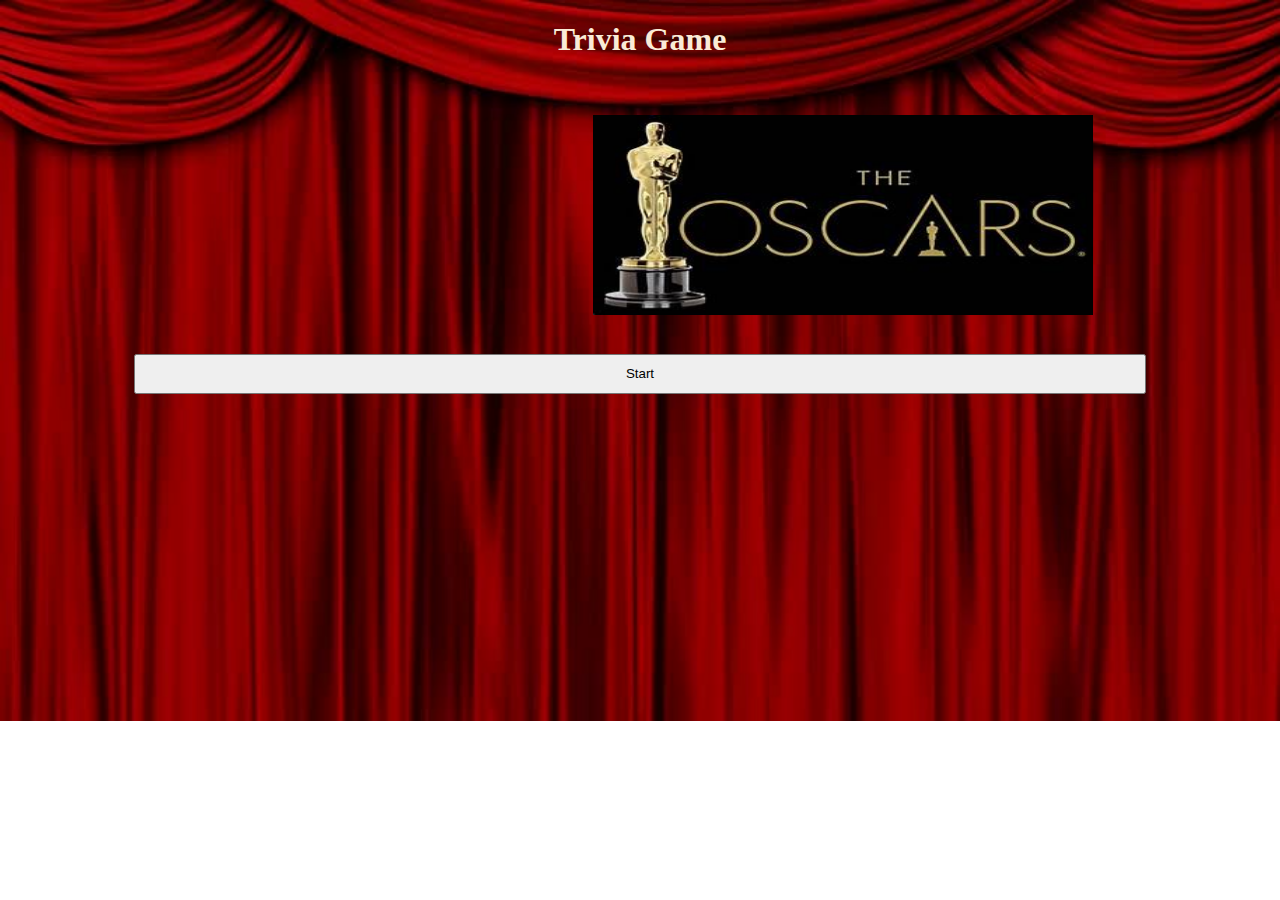
<file: index.html>
<!DOCTYPE html>

<html lang="en">
	<head>
        <meta charset="UTF-8">
        <meta name="viewport" content="width=device-width, initial-scale=1.0">
        <title>Trivia Game</title>
        <!--Google fonts -->
        <link href="https://fonts.googleapis.com/css?family=Kaushan+Script&display=swap" rel="stylesheet">
         <!--stylesheet -->
		<link rel="stylesheet" type="text/css" href="assets/css/style.css" />
	     <!--jQuery CDN -->
       <script src="https://code.jquery.com/jquery-3.4.1.min.js"></script>
		<title>Trivia Game</title>
	</head>
	<body>
		<h1>Trivia Game</h1>
		<img src="assets/images/th.jpeg">
		<div class="timer"></div>
		<div class="question"></div>
		<div class="answers">
			<div>
				<button class="answerchoice" id="buttonA"><h4>A</h4></button>
			</div>
			<div>
				<button class="answerchoice" id="buttonB"><h4>B</h4></button>
			</div>
			<div>
				<button class="answerchoice" id="buttonC"><h4>C</h4></button>
			</div>
			<div>
				<button class="answerchoice" id="buttonD"><h4>D</h4></button>
			</div>
		</div>

		<audio src="../../assets/music/Oscars Theme - MUSIC BY GREG HULME.mp3" id="music"></audio>
		

		<script src="assets/javascript/app.js"></script>

	</body>
</html>
</file>
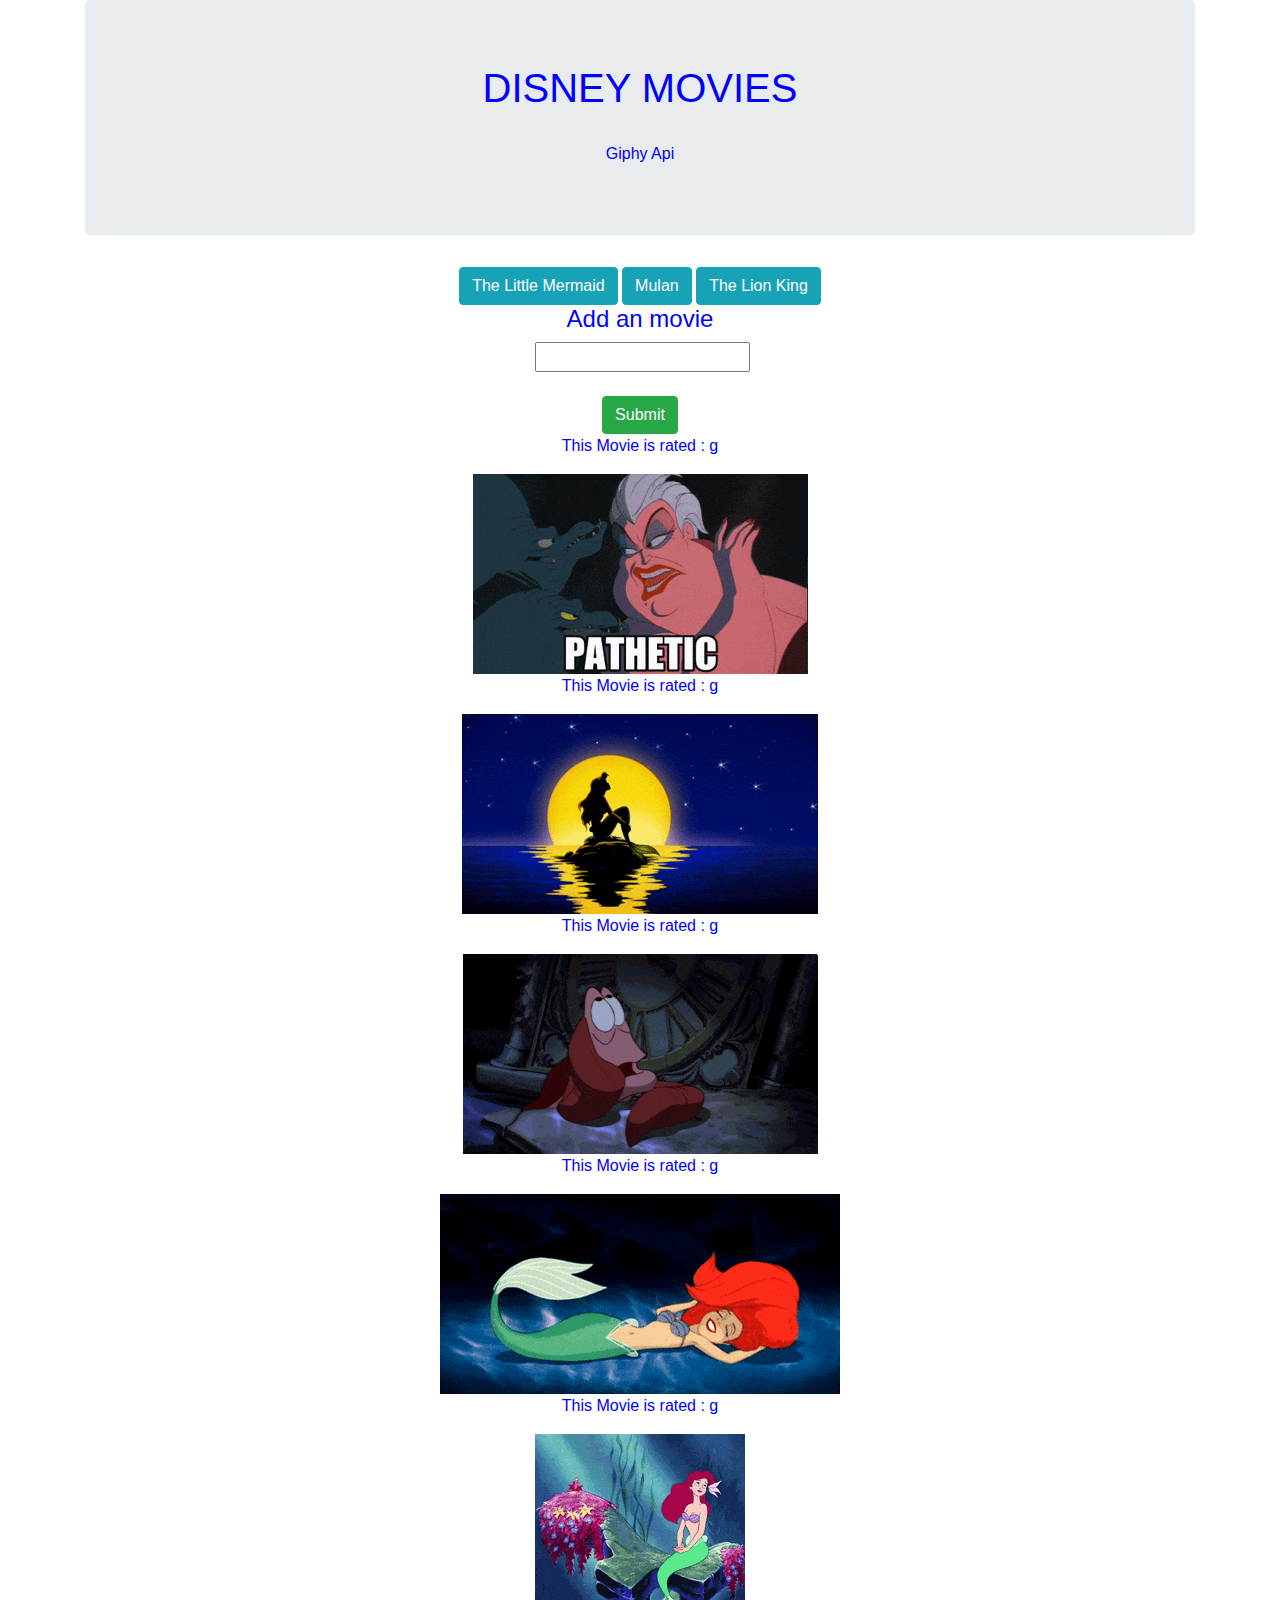
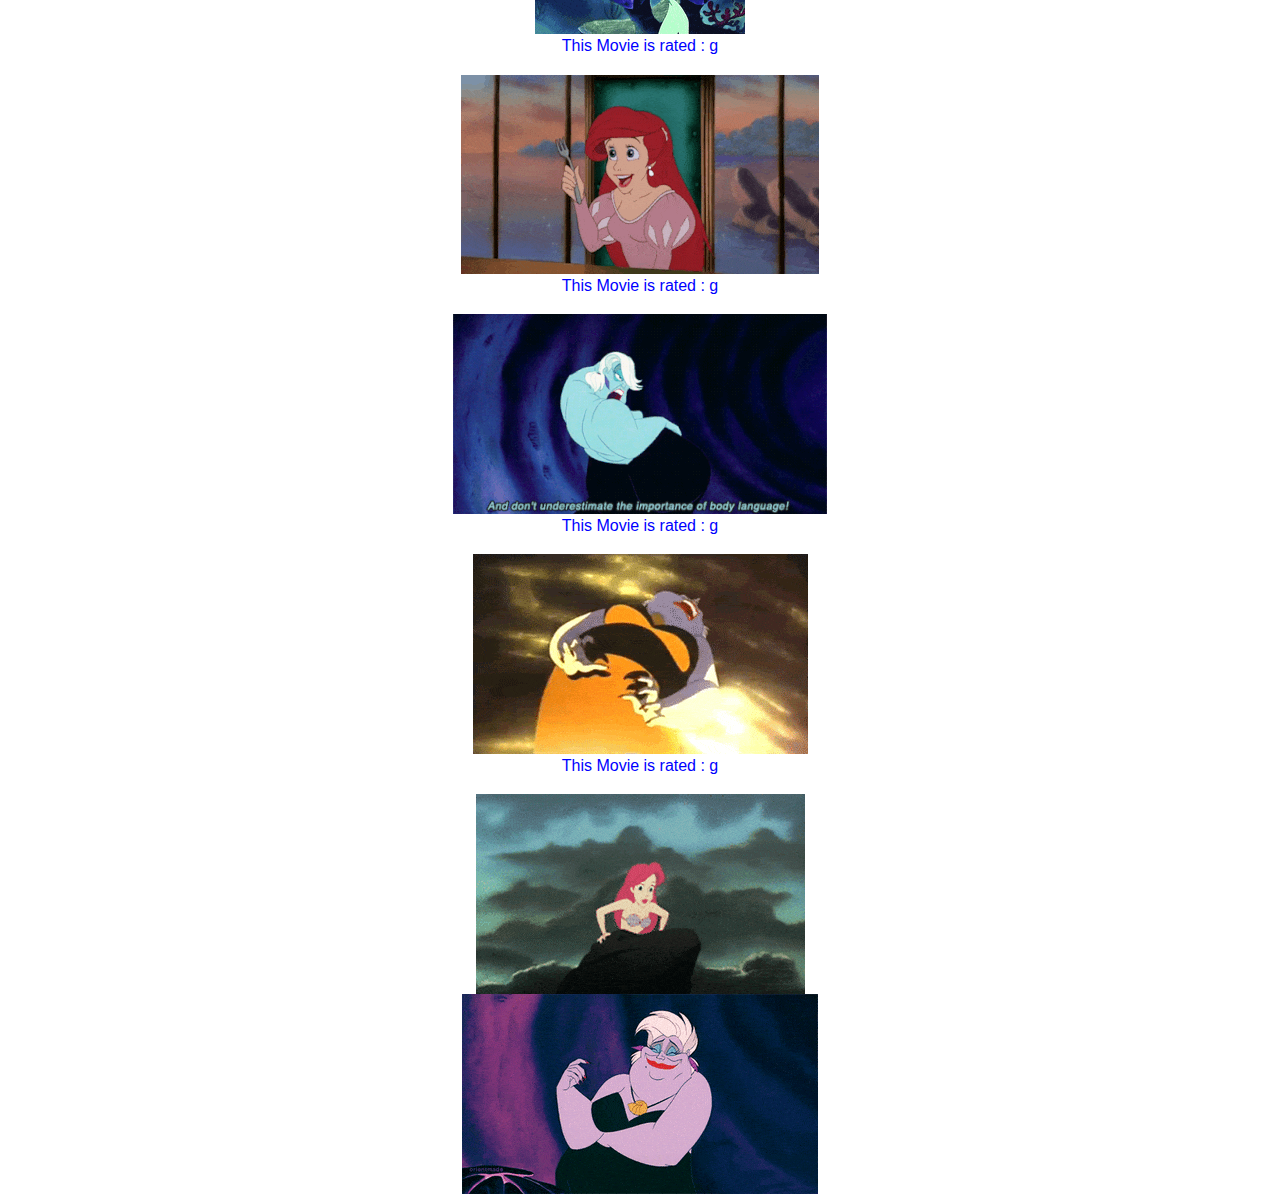
<file: assets/Gif Tastic.html>
<!DOCTYPE html>
<!-- saved from url=(0084)file:///Users/rashuzak/Desktop/boot_camp/HomeWork/GifTastic/index.html?Button=Submit -->
<html><head><meta http-equiv="Content-Type" content="text/html; charset=UTF-8">
    <title>Gif Tastic</title>
    
  <meta name="viewport" content="width=device-width, initial-scale=1">
  <link rel="stylesheet" href="./Gif Tastic_files/bootstrap.min.css">
  <script src="./Gif Tastic_files/jquery.min.js"></script>
  <script src="./Gif Tastic_files/popper.min.js"></script>
  <script src="./Gif Tastic_files/bootstrap.min.js"></script>
   <!-- Local javascript operations file -->
   <link rel="stylesheet" type="text/css" href="./Gif Tastic_files/style.css">
  <script type="text/javascript" src="./Gif Tastic_files/gif.js"></script>
    <!--<link rel="stylesheet" href="https://maxcdn.bootstrapcdn.com/bootstrap/3.3.7/css/bootstrap.min.css" integrity="sha384-BVYiiSIFeK1dGmJRAkycuHAHRg32OmUcww7on3RYdg4Va+PmSTsz/K68vbdEjh4u" crossorigin="anonymous">-->

    

</head>

<body>
   
<div class="container">
    <div class="jumbotron">
    

    <h1>DISNEY MOVIES</h1><br>
    <h6>Giphy Api</h6>


    </div>
    
<div id="moviesbuttons">

   

<!-- Buttons -->

<button class="btn btn-info movie" data-name="The Little Mermaid">The Little Mermaid</button>
<button class="btn btn-info movie" data-name="Mulan">Mulan</button>
<button class="btn btn-info movie" data-name="The Lion King">The Lion King</button>

</div>

</div>



<!-- Write in section -->
<div id="submitbtn">
 <h4>Add an movie</h4>
    <form id="gif-form">
        <label for="gif-input"></label>
        <input type="text" value="" id="gif-input"><br><br>
        <!--Creates the submit button-->
        <input type="submit" name="Button" class="btn btn-success" id="theButton">
    </form>
</div>

<!-- Where the gifs will show -->
<div id="gifs-appear-here"><div><p>  This Movie is rated :  g</p><img class="anImg" src="./Gif Tastic_files/200.gif" data-still="https://media2.giphy.com/media/CSRlrzDb0JX2w/200_s.gif?cid=46dcc8d3165d7c607d33f52fbe73c575d05666e4246d0c10&amp;rid=200_s.gif" data-animate="https://media2.giphy.com/media/CSRlrzDb0JX2w/200.gif?cid=46dcc8d3165d7c607d33f52fbe73c575d05666e4246d0c10&amp;rid=200.gif" data-state="still"></div><div><p>  This Movie is rated :  g</p><img class="anImg" src="./Gif Tastic_files/200(1).gif" data-still="https://media0.giphy.com/media/9xhU5q2Sb1kWY/200_s.gif?cid=46dcc8d3165d7c607d33f52fbe73c575d05666e4246d0c10&amp;rid=200_s.gif" data-animate="https://media0.giphy.com/media/9xhU5q2Sb1kWY/200.gif?cid=46dcc8d3165d7c607d33f52fbe73c575d05666e4246d0c10&amp;rid=200.gif" data-state="still"></div><div><p>  This Movie is rated :  g</p><img class="anImg" src="./Gif Tastic_files/200(2).gif" data-still="https://media0.giphy.com/media/r2hR9p1uBunOE/200_s.gif?cid=46dcc8d3165d7c607d33f52fbe73c575d05666e4246d0c10&amp;rid=200_s.gif" data-animate="https://media0.giphy.com/media/r2hR9p1uBunOE/200.gif?cid=46dcc8d3165d7c607d33f52fbe73c575d05666e4246d0c10&amp;rid=200.gif" data-state="still"></div><div><p>  This Movie is rated :  g</p><img class="anImg" src="./Gif Tastic_files/200(3).gif" data-still="https://media0.giphy.com/media/KbcHdem1eDw64/200_s.gif?cid=46dcc8d3165d7c607d33f52fbe73c575d05666e4246d0c10&amp;rid=200_s.gif" data-animate="https://media0.giphy.com/media/KbcHdem1eDw64/200.gif?cid=46dcc8d3165d7c607d33f52fbe73c575d05666e4246d0c10&amp;rid=200.gif" data-state="still"></div><div><p>  This Movie is rated :  g</p><img class="anImg" src="./Gif Tastic_files/200(4).gif" data-still="https://media0.giphy.com/media/v1lwE3n0UIXvO/200_s.gif?cid=46dcc8d3165d7c607d33f52fbe73c575d05666e4246d0c10&amp;rid=200_s.gif" data-animate="https://media0.giphy.com/media/v1lwE3n0UIXvO/200.gif?cid=46dcc8d3165d7c607d33f52fbe73c575d05666e4246d0c10&amp;rid=200.gif" data-state="still"></div><div><p>  This Movie is rated :  g</p><img class="anImg" src="./Gif Tastic_files/200(5).gif" data-still="https://media1.giphy.com/media/103R2H9RN2QZgc/200_s.gif?cid=46dcc8d3165d7c607d33f52fbe73c575d05666e4246d0c10&amp;rid=200_s.gif" data-animate="https://media1.giphy.com/media/103R2H9RN2QZgc/200.gif?cid=46dcc8d3165d7c607d33f52fbe73c575d05666e4246d0c10&amp;rid=200.gif" data-state="still"></div><div><p>  This Movie is rated :  g</p><img class="anImg" src="./Gif Tastic_files/200(6).gif" data-still="https://media2.giphy.com/media/mn827Gfu396RG/200_s.gif?cid=46dcc8d3165d7c607d33f52fbe73c575d05666e4246d0c10&amp;rid=200_s.gif" data-animate="https://media2.giphy.com/media/mn827Gfu396RG/200.gif?cid=46dcc8d3165d7c607d33f52fbe73c575d05666e4246d0c10&amp;rid=200.gif" data-state="still"></div><div><p>  This Movie is rated :  g</p><img class="anImg" src="./Gif Tastic_files/200(7).gif" data-still="https://media0.giphy.com/media/YirLZBJoar89G/200_s.gif?cid=46dcc8d3165d7c607d33f52fbe73c575d05666e4246d0c10&amp;rid=200_s.gif" data-animate="https://media0.giphy.com/media/YirLZBJoar89G/200.gif?cid=46dcc8d3165d7c607d33f52fbe73c575d05666e4246d0c10&amp;rid=200.gif" data-state="still"></div><div><p>  This Movie is rated :  g</p><img class="anImg" src="./Gif Tastic_files/200(8).gif" data-still="https://media3.giphy.com/media/XuFyj81jZLu5q/200_s.gif?cid=46dcc8d3165d7c607d33f52fbe73c575d05666e4246d0c10&amp;rid=200_s.gif" data-animate="https://media3.giphy.com/media/XuFyj81jZLu5q/200.gif?cid=46dcc8d3165d7c607d33f52fbe73c575d05666e4246d0c10&amp;rid=200.gif" data-state="still"></div><div><img class="anImg" src="./Gif Tastic_files/200(9).gif" data-still="https://media3.giphy.com/media/onZIkheksIuje/200_s.gif?cid=46dcc8d3165d7c607d33f52fbe73c575d05666e4246d0c10&amp;rid=200_s.gif" data-animate="https://media3.giphy.com/media/onZIkheksIuje/200.gif?cid=46dcc8d3165d7c607d33f52fbe73c575d05666e4246d0c10&amp;rid=200.gif" data-state="still"></div></div>

<script src="./Gif Tastic_files/jquery-2.1.3.min.js"></script>

  



</body></html>
</file>
<file: assets/css/style.css>
body {
    background-image: url(../../assets/images/1.jpg);
    background-repeat: no-repeat;
    background-size: cover;
}

button {
	width: 80%;
	height: 40px;
    margin: 0 5%;
   
}

button.answerchoice {
    display: none;
  
}

button:hover {
	background-color: blue;
	color: white;
}

.answers div {
	margin: 0 auto;
}

img {
	height: 200px;
    width: 500px;
    padding: 35px;
    margin-left: 550px;
  
    
}

h1 {
    font-family: 'Kaushan Script', ;
    text-align: center;
    color: antiquewhite;
}

h2, h3, .question {
    text-align: center;
    font: bolder;
    color: antiquewhite;
    
}
</file>
<file: assets/Gif Tastic_files/style.css>
* {
    text-align: center;
    color: blue;
  }

  .container {
    text-align: center;
    color: blue;
  }

  #gifs {
      width: 110px;
      height: 110px;
      padding: 53px;
      float: left;
  }
</file>
